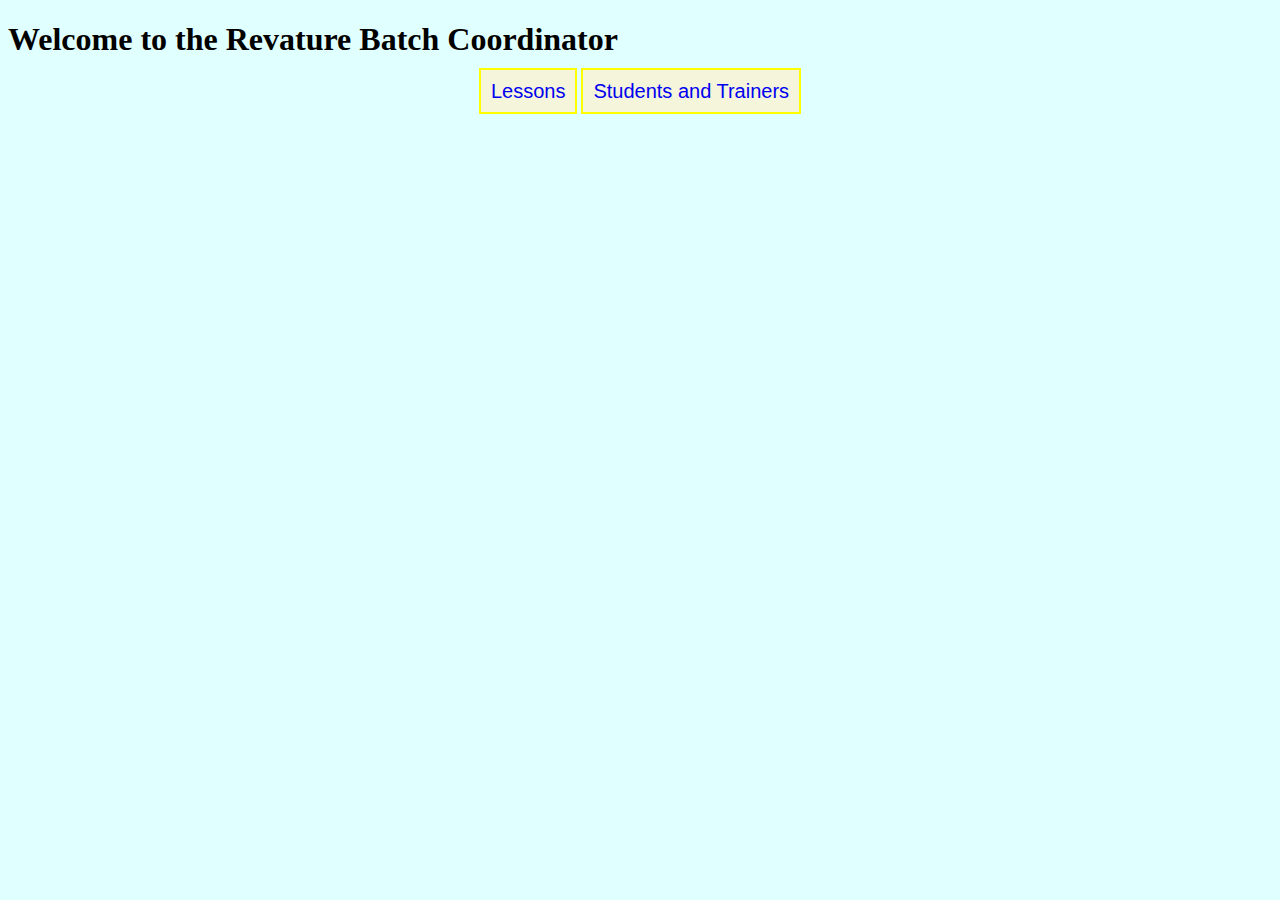
<file: RESTDemo-BR3/src/main/webapp/index.html>
<!DOCTYPE html>
<html lang="en">
<head>
	<meta charset="UTF-8">
	<meta name="viewport" content="width=device-width, initial-scale=1.0">
	<link rel="stylesheet" href="rest_activity.css">
	<title>REST Activity - BR3</title>
</head>
<body>
	<h1>Welcome to the Revature Batch Coordinator</h1>
	<div class="container">
		<a href="lessons.html" class="btn">Lessons</a>
		<a href="students_trainers.html" class="btn">Students and Trainers</a>
	</div>
</body>
</html>
</file>
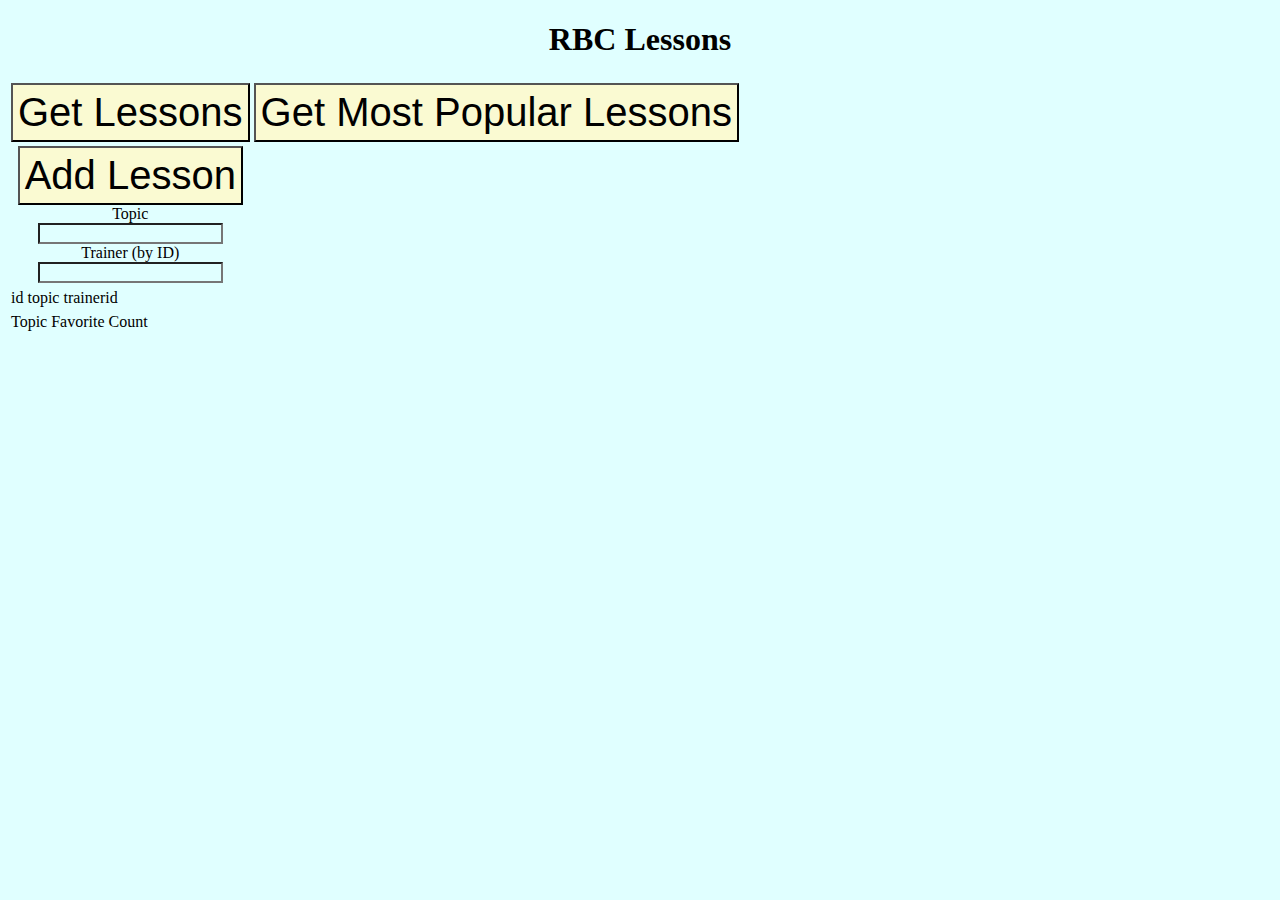
<file: RESTDemo-BR3/src/main/webapp/lessons.html>
<!DOCTYPE html>
<html lang="en">

<head>
	<meta charset="UTF-8">
	<meta name="viewport" content="width=device-width, initial-scale=1.0">
	<script>

		function addLesson() {
			let lesson = {};
			lesson.topic = document.querySelector("#topic").value;
			lesson.trainer = document.querySelector("#trainerid").value;

			var req = new XMLHttpRequest();
			req.onreadystatechange = function () {
				if (this.readyState > 3) {
					document.querySelector("#topic").value = "";
					document.querySelector("#trainerid").value = "";
				}
			}

			req.open("POST",
				"http://localhost:8080/RESTDemo-BR3/rest/service/addlesson",
				true);
			req.setRequestHeader('Content-Type', 'application/json');
			req.send(JSON.stringify(lesson));
		}

		var lessons = [];
		function getAllLessons() {
			var xhttp = new XMLHttpRequest();
			xhttp.onreadystatechange = function () {
				if (this.readyState == 4 && this.status > 199) {
					document.querySelectorAll("#lessonsTable tbody tr").forEach(
						function (e) {
							e.remove()
						});

					lessons = JSON.parse(this.responseText);
					let table = document.querySelector("#lessonsTable tbody");

					for (let i = 0; i < lessons.length; ++i) {
						let row = table.insertRow(table.rows.length);

						let nameCell = row.insertCell(0);
						nameCell.innerHTML = lessons[i].id;

						let aliveCell = row.insertCell(1);
						aliveCell.innerHTML = lessons[i].topic;

						let trainerCell = row.insertCell(2);
						trainerCell.innerHTML = lessons[i].trainer;

					}
				}
			};
			xhttp.open("GET",
				"http://localhost:8080/RESTDemo-BR3/rest/service/getlessons",
				true);
			xhttp.send();
		}

		var lessons = [];
		function getRankLessons() {
			var xhttp = new XMLHttpRequest();
			xhttp.onreadystatechange = function () {
				if (this.readyState == 4 && this.status > 199) {
					document.querySelectorAll("#lessonsRankTable tbody tr").forEach(
						function (e) {
							e.remove()
						});

					lessons = JSON.parse(this.responseText);
					let table = document.querySelector("#lessonsRankTable tbody");

					for (let i = 0; i < lessons.length; ++i) {
						let row = table.insertRow(table.rows.length);

						let nameCell = row.insertCell(0);
						nameCell.innerHTML = lessons[i].topic;

						let aliveCell = row.insertCell(1);
						aliveCell.innerHTML = lessons[i].num;


					}
				}
			};
			xhttp.open("GET",
				"http://localhost:8080/RESTDemo-BR3/rest/service/getlessonranks",
				true);
			xhttp.send();
		}
	</script>
	<link rel="stylesheet" href="rest_activity.css">
	<title>Lessons Page - BR3</title>
</head>

<body>
	<div class="container">
		<h1>RBC Lessons</h1>
		<table>
			<tr>
				<td>
					<button type="submit" onClick="getAllLessons()">Get Lessons</button>
				</td>
				<td>
					<button type="submit" onClick="getRankLessons()">Get Most Popular Lessons</button>
				</td>
			</tr>
			<tr>
				<td>
					<button type="submit" onClick="addLesson()">Add Lesson</button>
					<div>
						<label>Topic</label>
						<div>
							<input type="text" id="topic" name="topic" />
						</div>
					</div>
					<div>
						<label>Trainer (by ID)</label>
						<div>
							<input type="text" id="trainerid" name="trainerid" />
						</div>
					</div>
				</td>
			</tr>

		</table>

	</div>
	<table id="lessonsTable">
		<thead>
			<tr>
				<td>id</td>
				<td>topic</td>
				<td>trainerid</td>
			</tr>
		</thead>
		<tbody>

		</tbody>
	</table>
	<table id="lessonsRankTable">
		<thead>
			<tr>
				<td>Topic</td>
				<td>Favorite Count</td>
			</tr>
		</thead>
		<tbody>

		</tbody>
	</table>
</body>

</html>
</file>
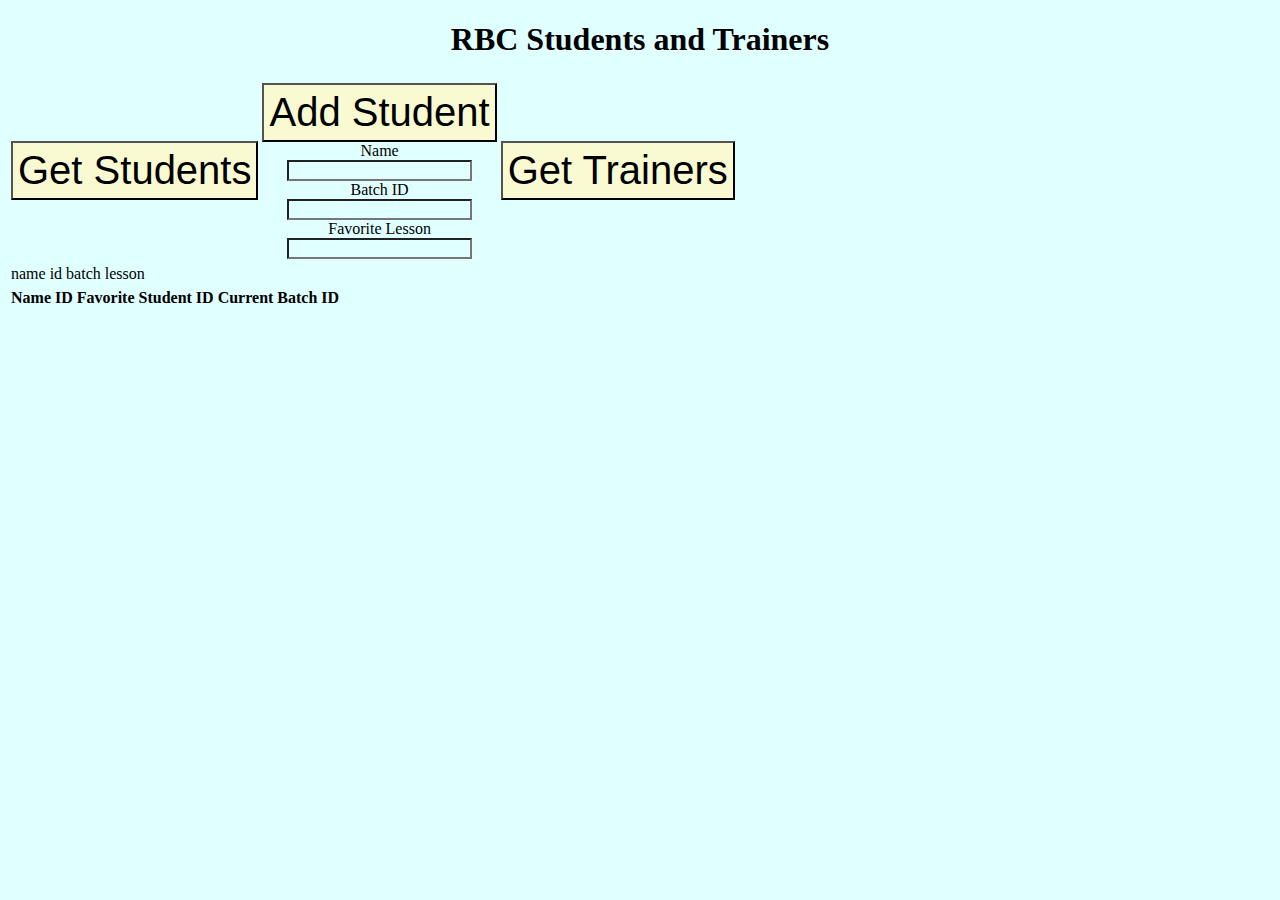
<file: RESTDemo-BR3/src/main/webapp/students_trainers.html>
<!DOCTYPE html>
<html lang="en">
<head>
<meta charset="UTF-8">
<meta name="viewport" content="width=device-width, initial-scale=1.0">
<script>
	function addStudent() {
		let student = {};
		student.name = document.querySelector("#name").value;
		student.favoriteLesson = document.querySelector("#lesson").value;
		student.batchID = document.querySelector("#batch").value;

		var req = new XMLHttpRequest();
		req.onreadystatechange = function() {
			if (this.readyState > 3) {
				document.querySelector("#name").value = "";
				document.querySelector("#batch").value = "";
				document.querySelector("#lesson").value = "";
			}
		}

		req.open("POST",
				"http://localhost:8080/RESTDemo-BR3/rest/service/addstudent",
				true);
		req.setRequestHeader('Content-Type', 'application/json');
		req.send(JSON.stringify(student));
	}

	var students = [];
	function getAllStudents() {
		var xhttp = new XMLHttpRequest();
		xhttp.onreadystatechange = function() {
			if (this.readyState == 4 && this.status > 199) {
				document.querySelectorAll("#studentsTable tbody tr").forEach(
						function(e) {
							e.remove()
						});

				students = JSON.parse(this.responseText);
				let table = document.querySelector("#studentsTable tbody");

				for (let i = 0; i < students.length; ++i) {
					let row = table.insertRow(table.rows.length);

					let nameCell = row.insertCell(0);
					nameCell.innerHTML = students[i].name;

					let idCell = row.insertCell(1);
					idCell.innerHTML = students[i].id;

					let batchCell = row.insertCell(2);
					batchCell.innerHTML = students[i].batch;

					let lessonCell = row.insertCell(3);
					lessonCell.innerHTML = students[i].lesson;

				}
			}
		};
		xhttp.open("GET",
				"http://localhost:8080/RESTDemo-BR3/rest/service/getstudents",
				true);
		xhttp.send();
	}
	function getAllTrainers() {
		var xhttp = new XMLHttpRequest();
		xhttp.onreadystatechange = function() {
			if (this.readyState == 4 && this.status > 199) {
				document.querySelectorAll("#trainersTable tbody tr").forEach(
						function(e) {
							e.remove()
						});

				trainers = JSON.parse(this.responseText);
				let table = document.querySelector("#trainersTable tbody");

				for (let i = 0; i < trainers.length; ++i) {
					let row = table.insertRow(table.rows.length);

					let nameCell = row.insertCell(0);
					nameCell.innerHTML = trainers[i].name;

					let aliveCell = row.insertCell(1);
					aliveCell.innerHTML = trainers[i].id;

					let trainerCell = row.insertCell(2);
					trainerCell.innerHTML = trainers[i].favoritestudent;
					
					let batchCell = row.insertCell(3);
					batchCell.innerHTML = trainers[i].currentbatch;

				}
			}
		};
		xhttp.open("GET",
				"http://localhost:8080/RESTDemo-BR3/rest/service/gettrainers",
				true);
		xhttp.send();
	}
</script>
<link rel="stylesheet" href="rest_activity.css">
<title>REST Activity - BR3</title>
</head>
<body>
	<div class="container">
		<h1>RBC Students and Trainers</h1>
		<table>
			<tr>
				<td>
					<button type="submit" onClick="getAllStudents()">Get Students</button>
				</td>
				<td>
					<button type="submit" onClick="addStudent()">Add Student</button>
					<div>
						<label>Name</label>
						<div>
							<input type="text" id="name" name="name" />
						</div>
					</div>
					<div>
						<label>Batch ID</label>
						<div>
							<input type="text" id="batch" name="batch" />
						</div>
					</div>
					<div>
						<label>Favorite Lesson</label>
						<div>
							<input type="text" id="lesson" name="lesson" />
						</div>
					</div>
				</td>
				<td>
					<button type="submit" onClick="getAllTrainers()">Get Trainers</button>
				</td>
			</tr>
		</table>
	</div>
	<div>
		<table id="studentsTable">
			<thead>
				<tr>
					<td>name</td>
					<td>id</td>
					<td>batch</td>
					<td>lesson</td>
				</tr>
			</thead>
			<tbody>
	
			</tbody>
		</table>
	</div>
	<div class="right">
		<table id="trainersTable">
			<thead>
				<tr>
					<th>Name</th>
					<th>ID</th>
					<th>Favorite Student ID</th>
					<th>Current Batch ID</th>
				</tr>
			</thead>
			<tbody>
				
			</tbody>
		</table>
	</div>
</file>
<file: RESTDemo-BR3/src/main/webapp/rest_activity.css>
* {
    background-color: lightcyan;
}
button {
    background-color: lightgoldenrodyellow;
    font-size: 40px;
    padding: 5px;
}
table {
    vertical-align: middle;
}
.container {
    width: 100%;
    text-align: center;
}
.btn {
	border: 2px solid yellow;
	font-size: 20px;
	font-family: sans-serif;
	padding: 10px;
	background-color: beige;
}
a {
	text-decoration: none;
}
.right{
	align-content: right;
}
</file>
